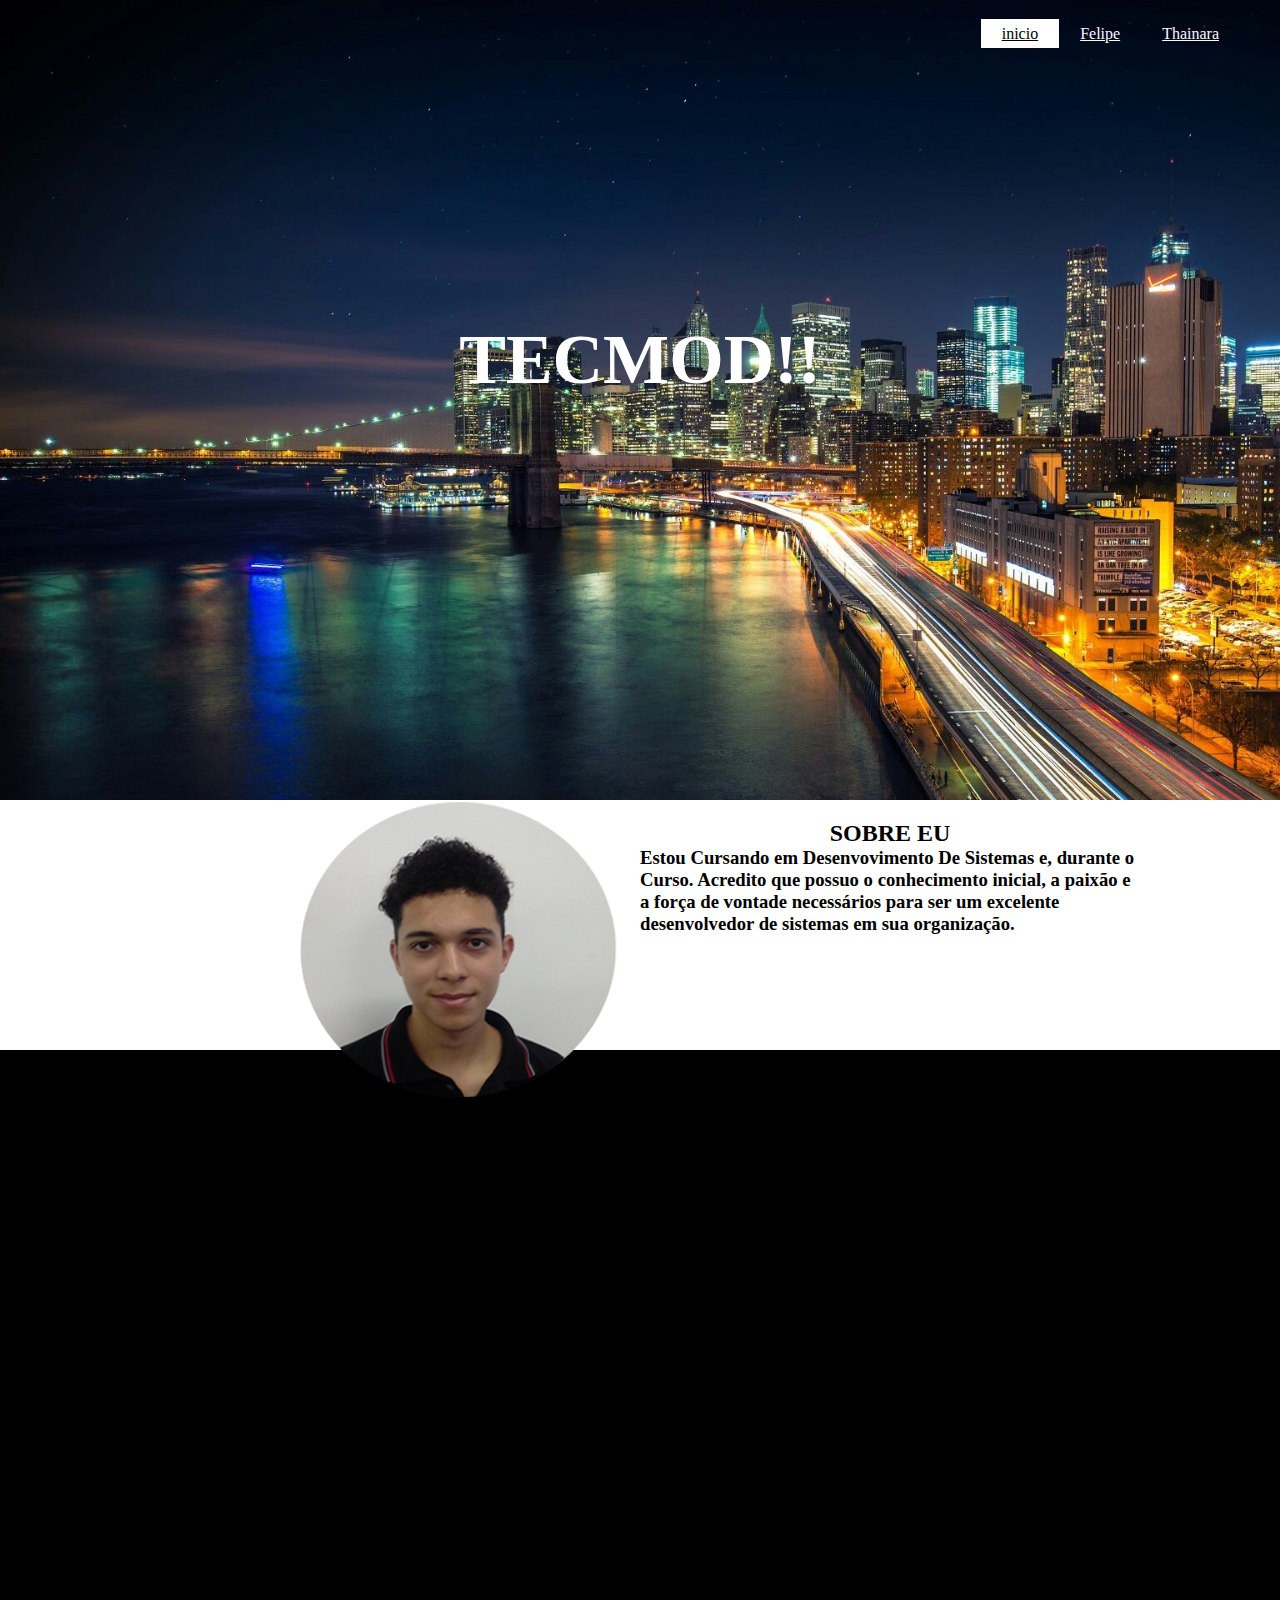
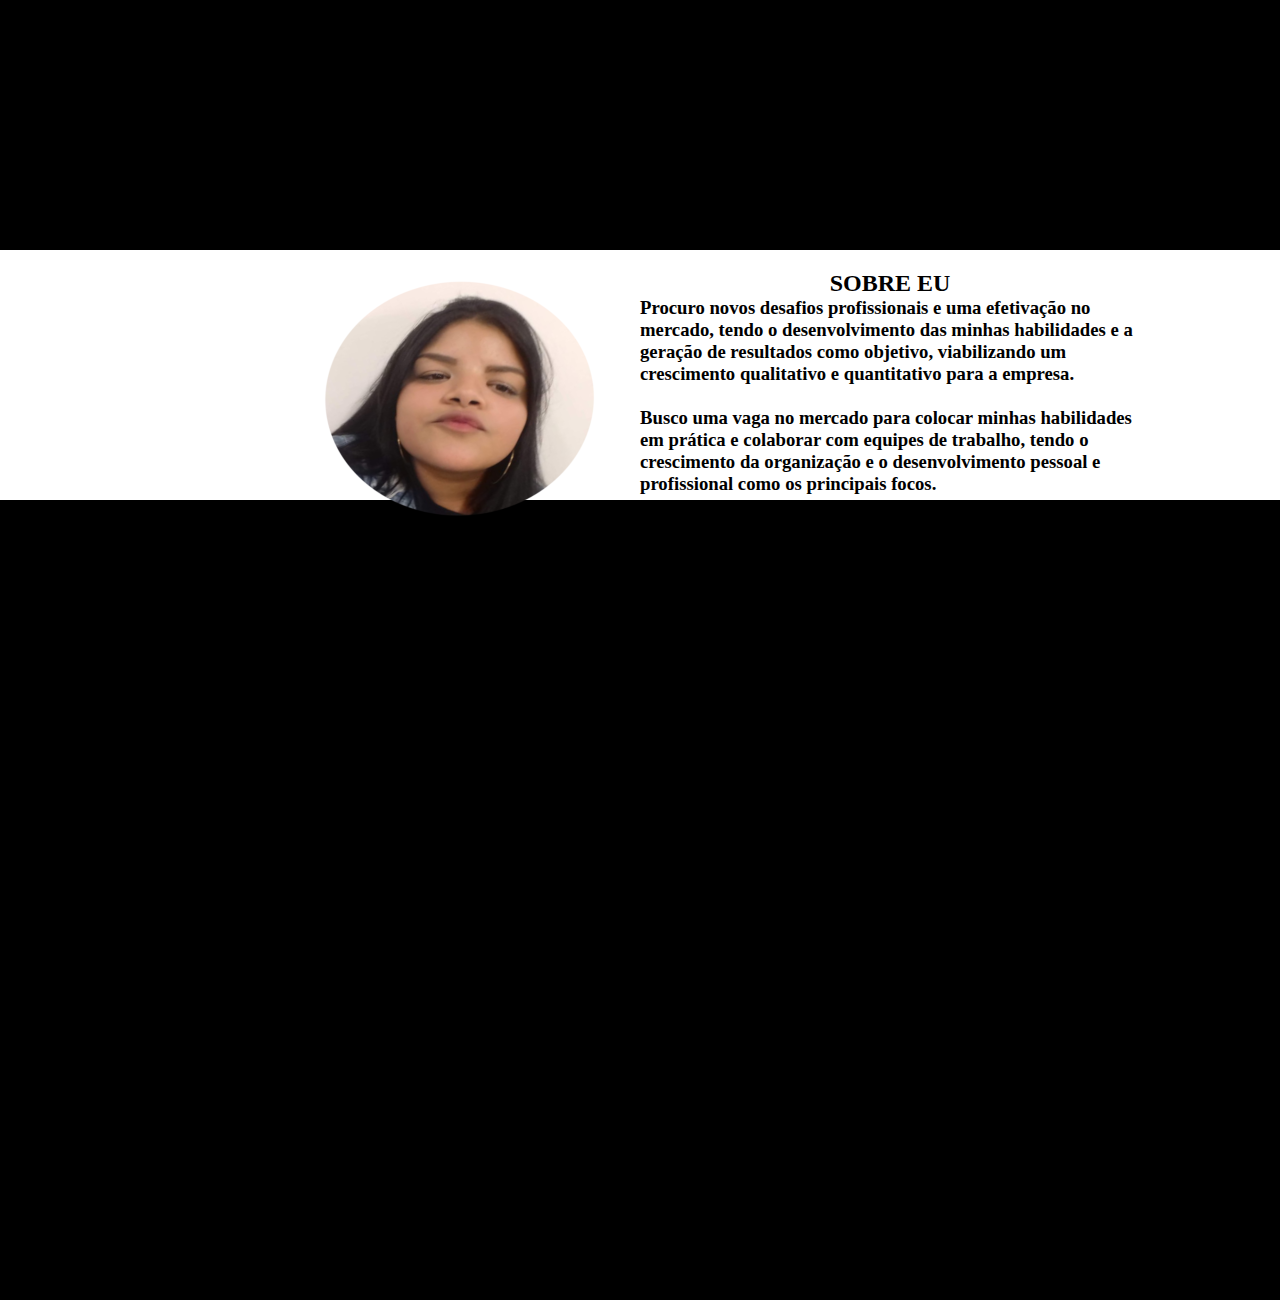
<file: index.html>
<!doctype html>
<html lang="pt-br">
	<head>
		<meta charset="UTF-8">
		<title>TECMOD</title>
		 <link rel="stylesheet" href="css/estilo.css">
	</head>
	
	<header>
			<div class="main">
				<div class="menu">
				<ul class="menu-0"> 
					<li class="active"><a href="index.html">inicio</a></li>
					<li><a href="FT_felipe.html">Felipe</a></li>
					<li><a href="FT_thainara.html">Thainara</a></li>
				</ul>
			</div>
		</div>	
		<div class="title">
				<h1>TECMOD!!</h1>
			</div>
		
	</header>
	
	<body>
		<div class="imagem01"></div>
			<div class="faixa">
				<div class="conteudo">
					<div class="imagem">
					<a href="FT_felipe.html">
						<img src="css/imagens/Felipe.png" title="felipe" alt="felipe"/>
					</a>	
					</div>
							<div class="texto">
							<center><H2><p>SOBRE EU</p></H2></center>
								<h3><p>Estou Cursando em Desenvovimento De Sistemas e, durante o Curso. Acredito que possuo o conhecimento inicial, a paixão e a força de vontade necessários para ser um excelente desenvolvedor de sistemas em sua organização.</p></h3>
							</div>	
				</div>
			</div>
		<div class="imagem02"></div>
		<div class="faixa">
				<div class="conteudo">
					<div class="imagem">
					<a href="FT_thainara.html">
						<img src="css/imagens/05.png" title="thainara" alt="thainara"/>
					</a>	
					</div>
							<div class="texto">
								<center><H2><p>SOBRE EU</p></H2></center>
								<h3><p>Procuro novos desafios profissionais e uma efetivação no mercado, tendo o desenvolvimento das minhas habilidades e a geração de resultados como objetivo, viabilizando um crescimento qualitativo e quantitativo para a empresa.</p>
									<br>
									<p>Busco uma vaga no mercado para colocar minhas habilidades em prática e colaborar com equipes de trabalho, tendo o crescimento da organização e o desenvolvimento pessoal e profissional como os principais focos.</h3>
										</p>
								
							</div>	
				</div>
			</div>
		</div>
		<div class="imagem03"></div>
	
	</body>
	
</html>
</file>
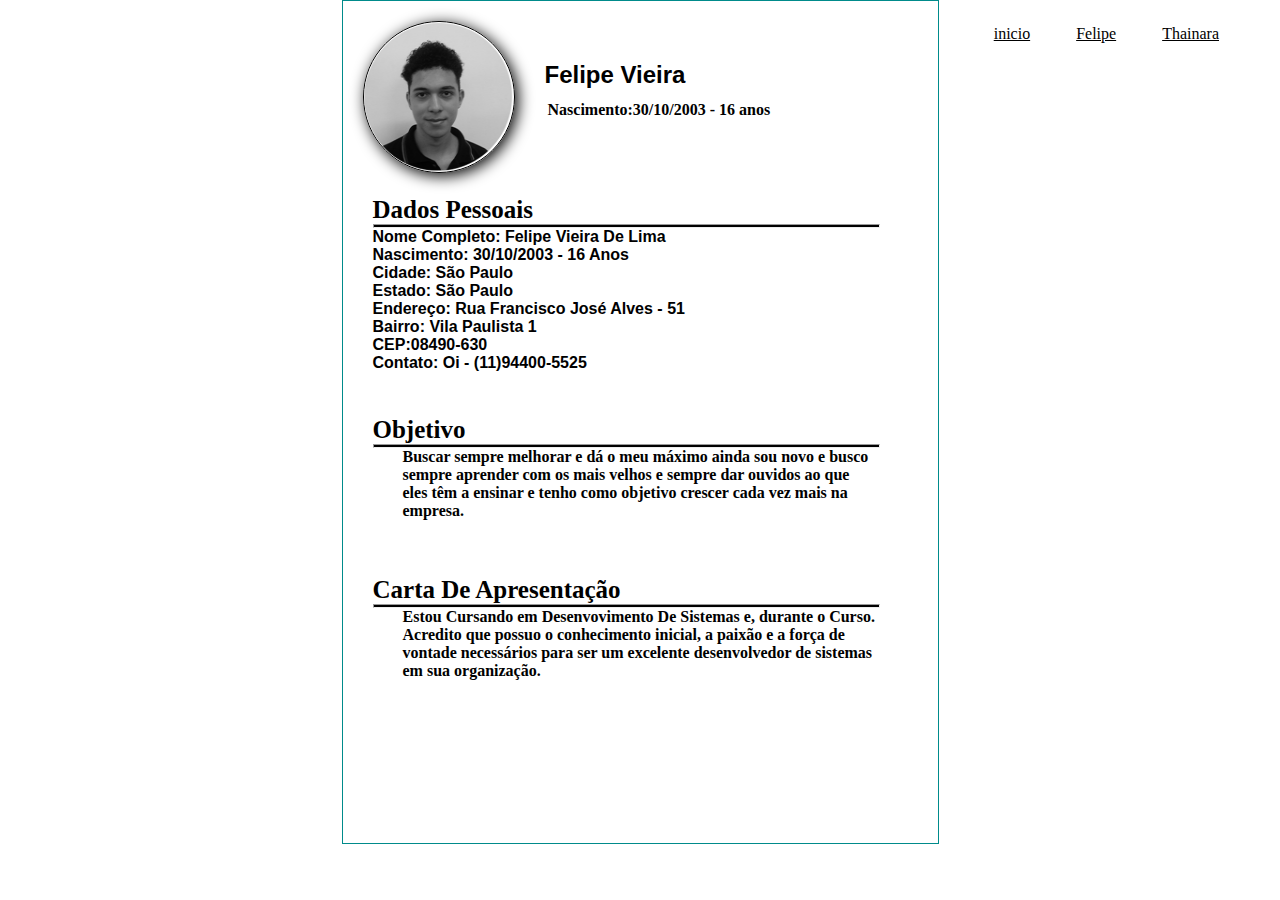
<file: FT_felipe.html>
<!doctype html>
<html>
	<head>
		<meta charset="UTF-8">
		<title>Filipe_TECMOD.com</title>
		 <link rel="stylesheet" href="css/style.css">
	</head>
	
	<header>
			<div class="main">
				<div class="menu">
				<ul class="menu-0"> 
					<li class="active"><a href="index.html">inicio</a></li>
					<li><a href="FT_felipe.html">Felipe</a></li>
					<li><a href="FT_thainara.html">Thainara</a></li>
				</ul>
			</div>
		</div>
	</header>	


<div id="folha">
	<div id="estrutura">
		<img src="css/imagens/Felipe.png" id="profilepic" title="thainara" alt="thainara"/>
			<h2 id="nome">
			Felipe Vieira
			</h2>
			
			<p id="nasc">
			<b>Nascimento:30/10/2003 - 16 anos</b>
			</p>
			
			<div class="aba">
				<h1>
					Dados Pessoais
				</h1>
				<hr class="sep">
				<h3 class="dados">
				Nome Completo: Felipe Vieira De Lima
				<br>
				Nascimento: 30/10/2003 - 16 Anos
				<br>
				Cidade: São Paulo
				<br>
				Estado: São Paulo
				<br>
				Endereço: Rua Francisco José Alves - 51
				<br>
				Bairro: Vila Paulista 1
				<br>
				CEP:08490-630
				<br>
				Contato: Oi - (11)94400-5525
				</h3>
				</hr>
			</div>	
			<div class="aba2">
					<h1>
						Objetivo
					</h1>
				<hr class="sep">
				<h4>
					Buscar sempre melhorar e dá o meu máximo ainda sou novo e busco sempre aprender com os mais velhos e sempre dar ouvidos ao que eles têm a ensinar e tenho como objetivo crescer cada vez mais na empresa.
				</h4>
			</div>
			<div class="aba3">
					<h1>
						Carta De Apresentação
					</h1>
				<hr class="sep">
				<h4>
					Estou Cursando em Desenvovimento De Sistemas e, durante o Curso. Acredito que possuo o conhecimento inicial, a paixão e a força de vontade necessários para ser um excelente desenvolvedor de sistemas em sua organização.
				</h4>
			</div>
	</div>
</div>
</file>
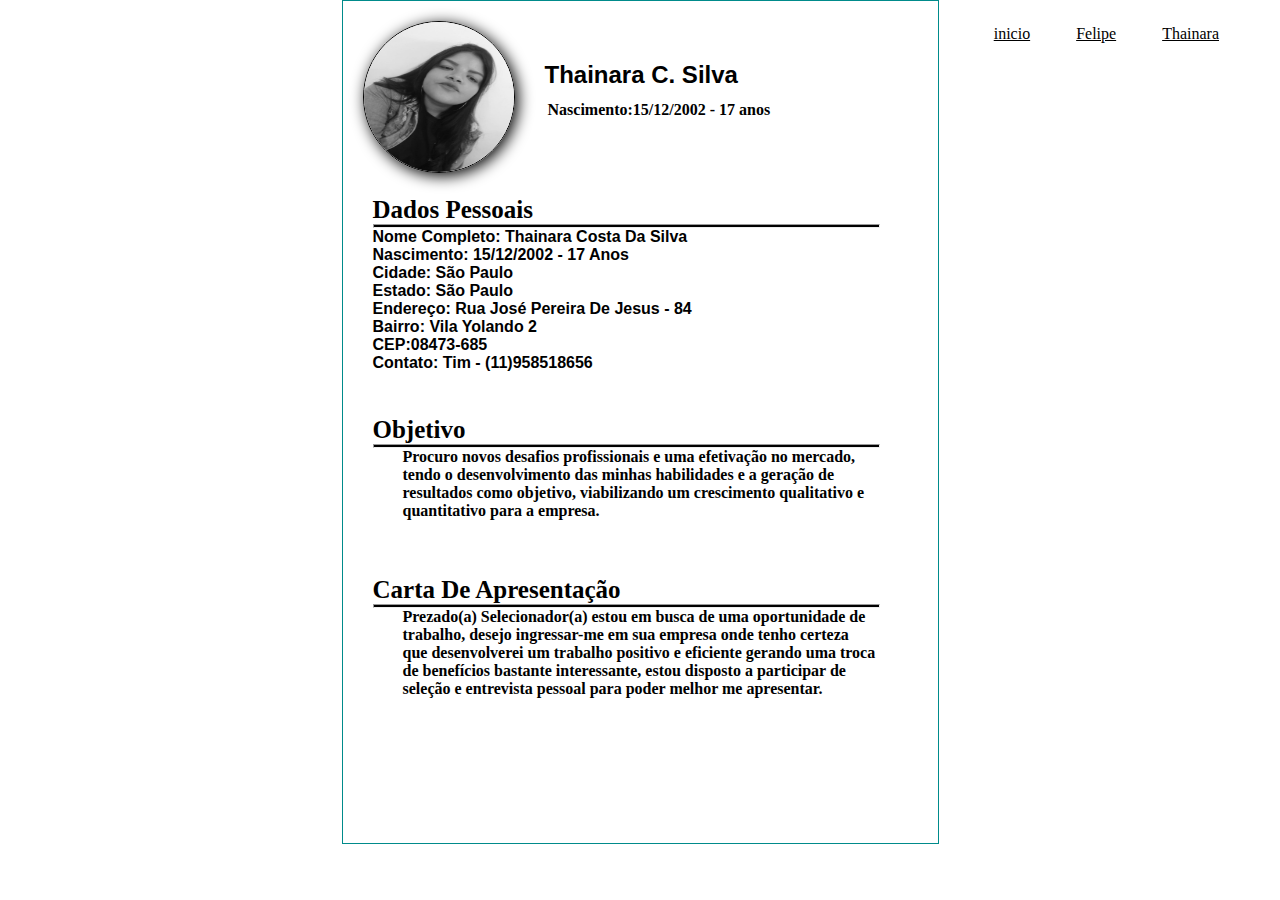
<file: FT_thainara.html>
<!doctype html>
<html>
	<head>
		<meta charset="UTF-8">
		<title>Thainara_TECMOD.com</title>
		 <link rel="stylesheet" href="css/style.css">
	</head>
	
	<header>
			<div class="main">
				<div class="menu">
				<ul class="menu-0"> 
					<li class="active"><a href="index.html">inicio</a></li>
					<li><a href="FT_felipe.html">Felipe</a></li>
					<li><a href="FT_thainara.html">Thainara</a></li>
				</ul>
			</div>
		</div>
	</header>	


<div id="folha">
	<div id="estrutura">
		<img src="css/imagens/06.jpeg" id="profilepic" title="thainara" alt="thainara"/>
			<h2 id="nome">
			Thainara C. Silva
			</h2>
			
			<p id="nasc">
			<b>Nascimento:15/12/2002 - 17 anos</b>
			</p>
			
			<div class="aba">
				<h1>
					Dados Pessoais
				</h1>
				<hr class="sep">
				<h3 class="dados">
				Nome Completo: Thainara Costa Da Silva
				<br>
				Nascimento: 15/12/2002 - 17 Anos
				<br>
				Cidade: São Paulo
				<br>
				Estado: São Paulo
				<br>
				Endereço: Rua José Pereira De Jesus - 84
				<br>
				Bairro: Vila Yolando 2
				<br>
				CEP:08473-685
				<br>
				Contato: Tim - (11)958518656
				</h3>
				</hr>
			</div>	
			<div class="aba2">
					<h1>
						Objetivo
					</h1>
				<hr class="sep">
				<h4>
					Procuro novos desafios profissionais e uma efetivação no mercado, tendo o desenvolvimento das minhas habilidades e a geração de resultados como objetivo, viabilizando um crescimento qualitativo e quantitativo para a empresa.
				</h4>
			</div>
			<div class="aba3">
					<h1>
						Carta De Apresentação
					</h1>
				<hr class="sep">
				<h4>
					Prezado(a) Selecionador(a) estou em busca de uma oportunidade de trabalho, desejo ingressar-me em sua empresa onde tenho certeza que desenvolverei um trabalho positivo e eficiente gerando uma troca de benefícios bastante interessante, estou disposto a participar de seleção e entrevista pessoal para poder melhor me apresentar.
				</h4>
			</div>
	</div>
</div>
</file>
<file: css/estilo.css>
*{
	margin: 0;
	padding: 0;
}

body{
	background-color: black;
}

.imagem01{
	width: 100%;
	height: 800px;
	background:url(imagens/01.jpg) no-repeat;
	background-size: cover;
	background-attachment: fixed;
}

.imagem02{
	width: 100%;
	height: 800px;
	background:url(imagens/02.jpg) no-repeat;
	background-size: cover;
	background-attachment: fixed;
}

.imagem03{
	width: 100%;
	height: 800px;
	background:url(imagens/03.jpg) no-repeat;
	background-size: cover;
	background-attachment: fixed;
}

.faixa{
	width: 100%;
	height: 250px;
	background-color: #fff;
}


ul{
	float: right;
	list-style-type: none;
	margin-top: 25px;
}

ul li{
	 display: inline-block;
}	 
	 
 ul li a{
	 text-decoration: nome;
	 color: #F8F8FF;
	 padding: 5px 20px;
	 border: 1px solid transparent;
	 transition: 0.6s ease;
 }
 
ul li a:hover{
	 background-color: #fff;
	 color: #000;
}

ul li.active a{
	 background-color: #fff;
	 color: #000;
}	

.main{ 
	 max-width: 1200px;
	 margin: auto;
}

.title{
	 position: absolute;
	 top: 40%;
	 left: 50%;
	 transform: translate(-50%,-50%);
}

.title h1{
	 color: #fff;
	 font-size: 70px;
}

.button{
	 position: absolute;
	 top: 62%;
	 left: 50%;
	 transform: translate(-50%,-50%);
}

.btn{
	border: 1px solid #ff;
	padding: 10px px;
	color: #fff;
	text-decoration: none;
	transition: 0.6s ease;
}

.btn:hover{
	background-color: #fff;
	color: #000;
}

/*oculta submenu*/

ul.menu-0 ul{
    position: center;
    display: none;
    box-shadow: 3px 3px 2px #333;
    
}

/*posiciona um ao lado do outro*/
.menu li{
        float:left;
        width: auto;
        position:relative; 
}

.conteudo{
	display: table;
}

.imagem{
	display: table-cell;
	float: left;
	margin-left: 300px;
}

.texto{
	display: table-cell;
	float: left;
	width: 500px;
	margin-top: 20px;
	margin-left: 20px;
}

#folha{
	width: 595px;
	height: 842px;
	border: 1px solid darkcyan;
	margin: auto;
	position: relative;
}

#profilepic{
	width: 150px;
	height: 150px;
	float: left;
	border-radius: 150px;
	border: 1px solid black;
	box-shadow: 3px 3px 15px black;
	margin-top: 20px;	
	margin-left: 20px;
	filter:grayscale(100%);
}

#nome{
	float:left;
	margin-top: 60px;
	margin-left: 30px;
	font-family: arial;
}

#nasc{
	position: absolute;
	margin-top: 100px;
	margin-left: 205px;
}

.aba{
	position: absolute;
	margin-top: 195px;
	margin-left: 30px;
	width: 505px;
}

.aba h1{
	margin: 0;
	font-size: 25px;
}

.sep{
	width:100%;
	height: 2px;
	color:black;
	background:black;
}

.dados{
	margin: 0;
	font-family: Sans-serif;
	font-size: 16px;
}

.aba2{
	position: absolute;
	margin-top: 415px;
	margin-left: 30px;
	width: 505px;
}

.aba2 h1{
	margin: 0;
	font-size: 25px;
}

.aba2 h4{
	margin: 0;
	margin-left: 20px;
	padding-left: 10px;
}

.img{
	width: 50px;
	height: 50px;
	float: left;
}

@media print(){
	body *{
		visibility: hidden;
	}
	#estrutura, #estrutura *{
		visibility: visible;
	}
	#estrutura{
		position: fixed;
		top: 0;
		left: 0;
	}
}
</file>
<file: css/style.css>
*{
	margin: 0;
	padding: 0;
}

body{
	background-color: white;
}

.imagem01{
	width: 100%;
	height: 800px;
	background:url(imagens/01.jpg) no-repeat;
	background-size: cover;
	background-attachment: fixed;
}

.imagem02{
	width: 100%;
	height: 800px;
	background:url(imagens/02.jpg) no-repeat;
	background-size: cover;
	background-attachment: fixed;
}

.imagem03{
	width: 100%;
	height: 800px;
	background:url(imagens/03.jpg) no-repeat;
	background-size: cover;
	background-attachment: fixed;
}

.faixa{
	width: 100%;
	height: 250px;
	background-color: #fff;
}


ul{
	float: right;
	list-style-type: none;
	margin-top: 25px;
}

ul li{
	 display: inline-block;
}	 
	 
 ul li a{
	 text-decoration: nome;
	 color: black;
	 padding: 5px 20px;
	 border: 1px solid transparent;
	 transition: 0.6s ease;
 }
 
ul li a:hover{
	 background-color: #fff;
	 color: #000;
}

ul li.active a{
	 background-color: #fff;
	 color: #000;
}	

.main{ 
	 max-width: 1200px;
	 margin: auto;
}


#folha{
	width: 595px;
	height: 842px;
	border: 1px solid darkcyan;
	margin: auto;
	position: relative;
}

#profilepic{
	width: 150px;
	height: 150px;
	float: left;
	border-radius: 150px;
	border: 1px solid black;
	box-shadow: 3px 3px 15px black;
	margin-top: 20px;	
	margin-left: 20px;
	filter:grayscale(100%);
}

#nome{
	float:left;
	margin-top: 60px;
	margin-left: 30px;
	font-family: arial;
}

#nasc{
	position: absolute;
	margin-top: 100px;
	margin-left: 205px;
}

.aba{
	position: absolute;
	margin-top: 195px;
	margin-left: 30px;
	width: 505px;
}

.aba h1{
	margin: 0;
	font-size: 25px;
}

.sep{
	width:100%;
	height: 2px;
	color:black;
	background:black;
}

.dados{
	margin: 0;
	font-family: Sans-serif;
	font-size: 16px;
}

.aba2{
	position: absolute;
	margin-top: 415px;
	margin-left: 30px;
	width: 505px;
}

.aba2 h1{
	margin: 0;
	font-size: 25px;
}

.aba2 h4{
	margin: 0;
	margin-left: 20px;
	padding-left: 10px;
}

.img{
	width: 50px;
	height: 50px;
	float: left;
}

.aba3{
	position: absolute;
	margin-top: 575px;
	margin-left: 30px;
	width: 505px;
}
.aba3 h1{
	margin: 0;
	font-size: 25px;
}

.aba3 h4{
	margin: 0;
	margin-left: 20px;
	padding-left: 10px;
}

@media print(){
	body *{
		visibility: hidden;
	}
	#estrutura, #estrutura *{
		visibility: visible;
	}
	#estrutura{
		position: fixed;
		top: 0;
		left: 0;
	}
}
</file>
